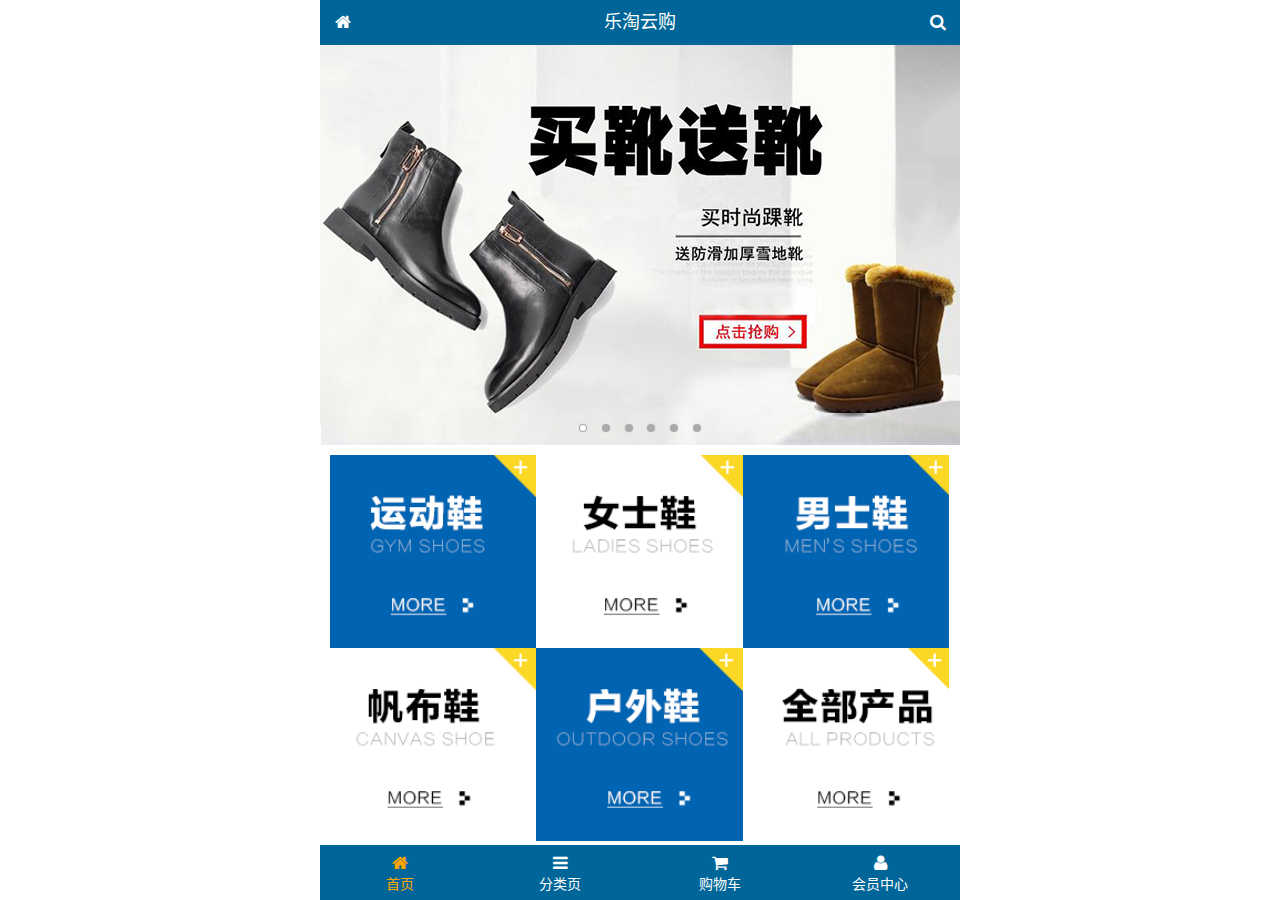
<file: public/mobile/index.html>
<!DOCTYPE html>
<html lang="zh-CN">
<head>
  <meta charset="UTF-8">
  <title>乐淘商城</title>
  <meta name="viewport" content="width=device-width, user-scalable=no, initial-scale=1.0, maximum-scale=1.0, minimum-scale=1.0">
  <link rel="icon" href="favicon.ico">
  <link rel="stylesheet" href="lib/fa/css/font-awesome.css">
  <link rel="stylesheet" href="lib/mui/css/mui.css">
  <link rel="stylesheet" href="css/common.css">
  <link rel="stylesheet" href="css/index.css">
</head>
<body>

<!-- 整体容器 -->
<div class="lt_container">

  <!-- 乐淘公共头部 -->
  <div class="lt_header">
    <a href="index.html" class="icon_left"><i class="fa fa-home"></i></a>
    <h3>乐淘云购</h3>
    <a href="search.html" class="icon_right"><i class="fa fa-search"></i></a>
  </div>

  <!-- 乐淘内部 -->
  <div class="lt_main">
    <div class="mui-scroll-wrapper">
      <div class="mui-scroll">
        
        <!-- 轮播图 -->
        <div class="mui-slider">
          <div class="mui-slider-group mui-slider-loop">
            <div class="mui-slider-item mui-slider-item-duplicate"><a href="#"><img src="images/banner6.png" /></a></div>
            <div class="mui-slider-item"><a href="#"><img src="images/banner1.png" /></a></div>
            <div class="mui-slider-item"><a href="#"><img src="images/banner2.png" /></a></div>
            <div class="mui-slider-item"><a href="#"><img src="images/banner3.png" /></a></div>
            <div class="mui-slider-item"><a href="#"><img src="images/banner4.png" /></a></div>
            <div class="mui-slider-item"><a href="#"><img src="images/banner5.png" /></a></div>
            <div class="mui-slider-item"><a href="#"><img src="images/banner6.png" /></a></div>
            <div class="mui-slider-item mui-slider-item-duplicate"><a href="#"><img src="images/banner1.png" /></a></div>
          </div>
          <div class="mui-slider-indicator">
            <div class="mui-indicator mui-active"></div>
            <div class="mui-indicator"></div>
            <div class="mui-indicator"></div>
            <div class="mui-indicator"></div>
            <div class="mui-indicator"></div>
            <div class="mui-indicator"></div>
          </div>
        </div>
  
        <!-- 导航 -->
        <div class="nav">
          <ul class="mui-clearfix">
            <li><a href="#"><img src="images/nav1.png" alt=""></a></li>
            <li><a href="#"><img src="images/nav2.png" alt=""></a></li>
            <li><a href="#"><img src="images/nav3.png" alt=""></a></li>
            <li><a href="#"><img src="images/nav4.png" alt=""></a></li>
            <li><a href="#"><img src="images/nav5.png" alt=""></a></li>
            <li><a href="#"><img src="images/nav6.png" alt=""></a></li>
          </ul>
        </div>
        
        <!-- 产品 -->
        <div class="product">
          <ul class="mui-clearfix">
            <li class="product_item">
              <a href="#">
                <img src="images/product.jpg" alt="">
                <p class="mui-ellipsis-2">adidas阿迪达斯 男式 场下休闲篮球鞋S83700场下休闲篮球鞋S83700 </p>
                <p>
                  <span class="price">&yen;560</span>
                  <span class="old">&yen;580</span>
                </p>
                <button class="mui-btn mui-btn-primary">立即购买</button>
              </a>
            </li>
            <li class="product_item">
              <a href="#">
                <img src="images/product.jpg" alt="">
                <p class="mui-ellipsis-2">adidas阿迪达斯 男式 场下休闲篮球鞋S83700场下休闲篮球鞋S83700 </p>
                <p>
                  <span class="price">&yen;560</span>
                  <span class="old">&yen;580</span>
                </p>
                <button class="mui-btn mui-btn-primary">立即购买</button>
              </a>
            </li>
            <li class="product_item">
              <a href="#">
                <img src="images/product.jpg" alt="">
                <p class="mui-ellipsis-2">adidas阿迪达斯 男式 场下休闲篮球鞋S83700场下休闲篮球鞋S83700 </p>
                <p>
                  <span class="price">&yen;560</span>
                  <span class="old">&yen;580</span>
                </p>
                <button class="mui-btn mui-btn-primary">立即购买</button>
              </a>
            </li>
            <li class="product_item">
              <a href="#">
                <img src="images/product.jpg" alt="">
                <p class="mui-ellipsis-2">adidas阿迪达斯 男式 场下休闲篮球鞋S83700场下休闲篮球鞋S83700 </p>
                <p>
                  <span class="price">&yen;560</span>
                  <span class="old">&yen;580</span>
                </p>
                <button class="mui-btn mui-btn-primary">立即购买</button>
              </a>
            </li>
          </ul>
        </div>
        
      </div>
    </div>
  </div>
  
  <!-- 乐淘底部 -->
  <div class="lt_footer">
    <ul class="mui-clearfix">
      <li class="current">
        <a href="index.html">
          <i class="fa fa-home"></i>
          <p>首页</p>
        </a>
      </li>
      <li>
        <a href="category.html">
          <i class="fa fa-bars"></i>
          <p>分类页</p>
        </a>
      </li>
      <li>
        <a href="cart.html">
          <i class="fa fa-shopping-cart"></i>
          <p>购物车</p>
        </a>
      </li>
      <li>
        <a href="user.html">
          <i class="fa fa-user"></i>
          <p>会员中心</p>
        </a>
      </li>
    </ul>
  </div>
  
</div>


<script src="lib/mui/js/mui.js"></script>
<script src="js/common.js"></script>

</body>
</html>
</file>
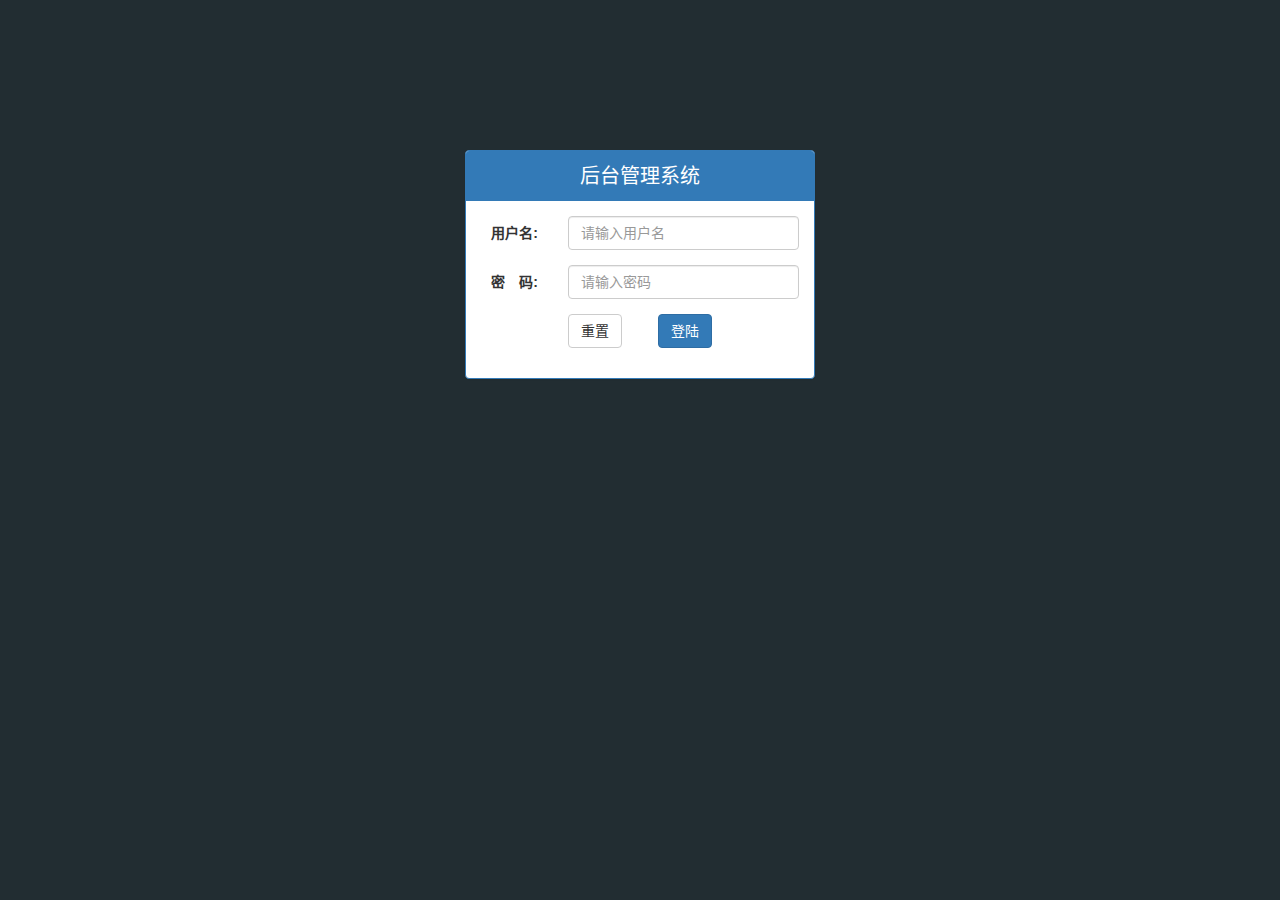
<file: public/back/login.html>
<!DOCTYPE html>
<html lang="zh-CN">
<head>
  <meta charset="UTF-8">
  <title>乐淘电商</title>
  <link rel="stylesheet" href="./lib/bootstrap/css/bootstrap.min.css">
  <link rel="stylesheet" href="./lib/bootstrap-validator/css/bootstrapValidator.min.css">
  <link rel="stylesheet" href="./css/common.css">
</head>

<body class=body_bg>

<div class="container">
  <div class="col-lg-4 col-lg-offset-4 mt_150">
    <!-- 将组件导航中 的面板组件粘贴过来改造 -->

    <div class="panel panel-primary">
      <div class="panel-heading text-center">后台管理系统</div>
      <div class="panel-body">

        <form class="form-horizontal" id="form">
          <div class="form-group">
            <label for="username" class="col-sm-3 control-label">用户名:</label>
            <div class="col-sm-9">
              <input type="text" name="username" class="form-control" id="username" placeholder="请输入用户名">
            </div>
          </div>
          <div class="form-group">
            <label for="password" class="col-sm-3 control-label">密　码:</label>
            <div class="col-sm-9">
              <input type="password" name="password" class="form-control" id="password" placeholder="请输入密码">
            </div>
          </div>
          <div class="form-group">
            <div class="col-sm-offset-3 col-sm-6">
              <button type="reset" class="btn btn-default pull-left">重置</button>
              <button type="submit" class="btn btn-primary pull-right" id="loginBtn">登陆</button>
            </div>
          </div>
        </form>

       </div>
    </div>

  </div>
</div>

<script src="./lib/jquery/jquery.min.js"></script>
<script src="./lib/bootstrap/js/bootstrap.min.js"></script>
<script src="./lib/bootstrap-validator/js/bootstrapValidator.min.js"></script>
<script src="./js/login.js"></script>
</body>
</html>
</file>
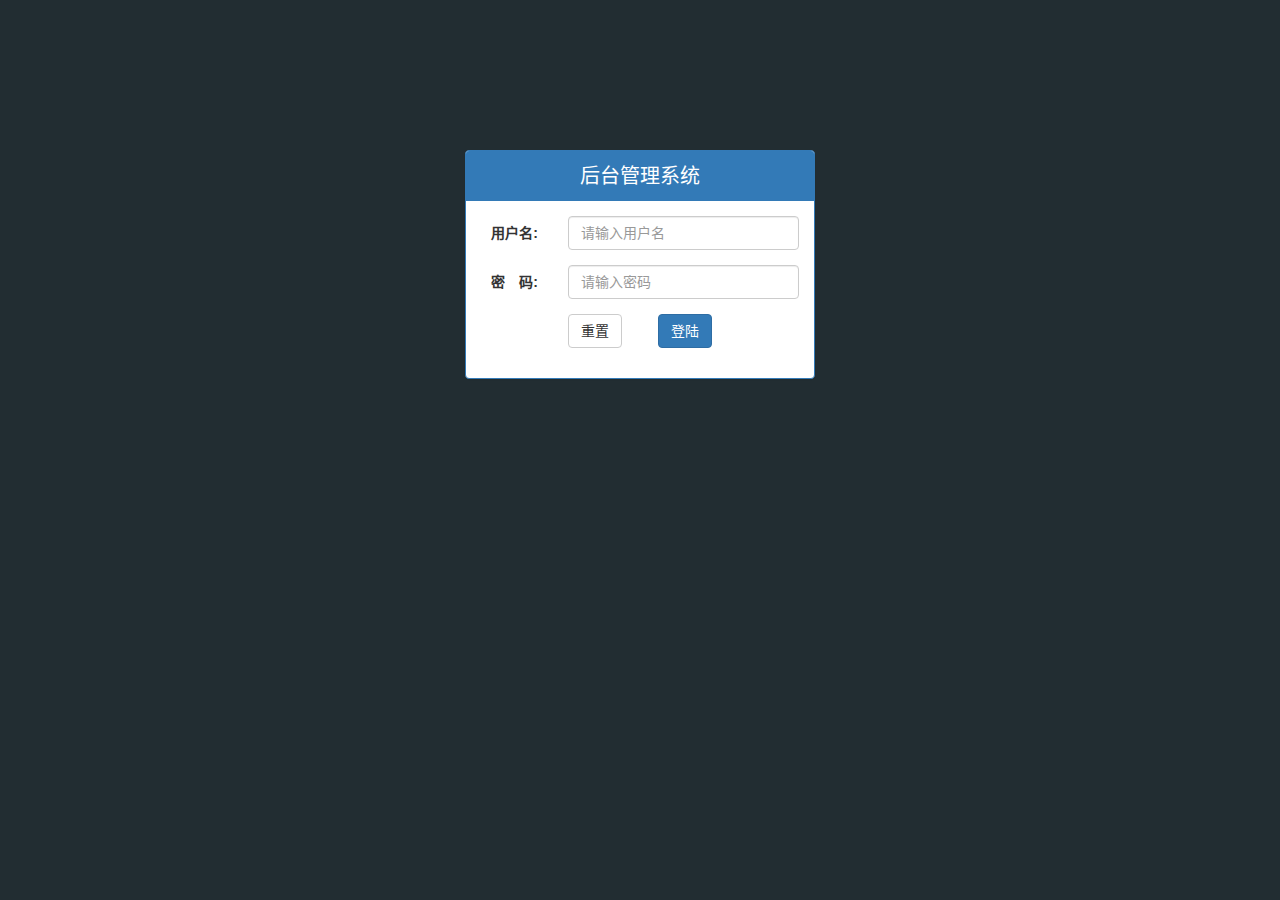
<file: public/back2/login.html>
<!DOCTYPE html>
<html lang="zh-CN">
<head>
  <meta charset="UTF-8">
  <title>乐淘电商</title>
  <link rel="stylesheet" href="./lib/bootstrap/css/bootstrap.min.css">
  <link rel="stylesheet" href="./lib/bootstrap-validator/css/bootstrapValidator.min.css">
  <link rel="stylesheet" href="./lib/nprogress/nprogress.css">
  <link rel="stylesheet" href="./css/common.css">
</head>
<body class="body_bg">


<div class="container">
  <div class="col-lg-4 col-lg-offset-4 mt_150">
    <!-- 将组件导航中 的面板组件粘贴过来改造 -->

    <div class="panel panel-primary">
      <div class="panel-heading text-center">后台管理系统</div>
      <div class="panel-body">

        <form class="form-horizontal" id="form">
          <div class="form-group">
            <label for="username" class="col-sm-3 control-label">用户名:</label>
            <div class="col-sm-9">
              <input type="text" name="username" class="form-control" id="username" placeholder="请输入用户名">
            </div>
          </div>
          <div class="form-group">
            <label for="password" class="col-sm-3 control-label">密　码:</label>
            <div class="col-sm-9">
              <input type="password" name="password" class="form-control" id="password" placeholder="请输入密码">
            </div>
          </div>
          <div class="form-group">
            <div class="col-sm-offset-3 col-sm-6">
              <button type="reset" class="btn btn-default pull-left">重置</button>
              <button type="submit" class="btn btn-primary pull-right" id="loginBtn">登陆</button>
            </div>
          </div>
        </form>


      </div>
    </div>

  </div>
</div>



<script src="./lib/jquery/jquery.min.js"></script>
<script src="./lib/bootstrap/js/bootstrap.min.js"></script>
<script src="./lib/bootstrap-validator/js/bootstrapValidator.min.js"></script>
<script src="./lib/nprogress/nprogress.js"></script>
<script src="js/common.js"></script>
<script src="js/login.js"></script>



</body>
</html>
</file>
<file: public/mobile/css/common.css>
html, body {
  width: 100%;
  height: 100%;
  background-color: #fff;
}

* {
  margin: 0;
  padding: 0;
  list-style: none;
}
img {
  display: block;
  width: 100%;
}


.lt_container {
  width: 100%;
  height: 100%;
  max-width: 640px;
  min-width: 320px;
  margin: 0 auto;
  position: relative;
  overflow: hidden;
  padding-top: 45px;
  padding-bottom: 55px;
}

/* 乐淘公共头部 开始 */
.lt_header {
  width: 100%;
  height: 45px;
  position: absolute;
  left: 0;
  top: 0;
  background-color: #006699;
}
.lt_header .icon_left,
.lt_header .icon_right{
  position: absolute;
  top: 0;
  width: 45px;
  height: 45px;
  text-align: center;
  line-height: 45px;
  color: #fff;
}
.lt_header .icon_left {
  left: 0;
}
.lt_header .icon_right {
  right: 0;
}
.lt_header h3 {
  text-align: center;
  line-height: 45px;
  font-weight: normal;
  font-size: 18px;
  margin: 0;
  color: #fff;
}
/* 乐淘公共头部 结束 */


/* lt_main 开始 */
.lt_main {
  position: relative;
  width: 100%;
  height: 100%;
}
/* lt_main 结束 */


/* 乐淘公共底部 开始 */
.lt_footer {
  height: 55px;
  width: 100%;
  position: absolute;
  left: 0;
  bottom: 0;
  background-color: #006699;
}
.lt_footer li {
  width: 25%;
  height: 55px;
  float: left;
  text-align: center;
}
.lt_footer li a {
  display: block;
  width: 100%;
  height: 100%;
  color: #fff;
  padding-top: 8px;
}
.lt_footer li p {
  margin: 0;
  color: #fff;
}

.lt_footer li.current a {
  color: orange;
}
.lt_footer li.current p {
  color: orange;
}
/* 乐淘公共底部 结束 */




/* search 开始 */
.search {
  padding: 10px;
  position: relative;
}
.search .search_input {
  height: 34px;
  border: 1px solid #007aff;
  font-size: 12px;
  border-radius: 5px;
  margin: 0;
}
.search .search_btn {
  position: absolute;
  right: 10px;
  top: 10px;
  border-radius: 0 5px 5px 0;
}
/* search 结束 */



/* product 开始 */
.product {
  padding: 10px;
}
.product_item {
  width: 48%;
  float: left;
  text-align: center;
  border: 1px solid #ccc;
  background-color: #fff;
  padding: 10px;
  margin-bottom: 10px;
}
.product_item:nth-child(odd) {
  margin-right: 4%;
}
.product_item .price {
  color: #FF3636;
}
.product_item .old {
  text-decoration: line-through;
}
/* product 结束 */
</file>
<file: public/mobile/css/index.css>
/* nav 开始 */
.nav {
  padding: 10px;
}
.nav li {
  float: left;
  width: 33.3%;
}
.nav li a {
  width: 100%;
  height: 100%;
  display: block;
}

/* nav 结束 */
</file>
<file: public/back/css/common.css>
a:hover,
a:link,
a:visited,
a:active {
  text-decoration: none;
}

ul {
  margin: 0;
  padding: 0;
  list-style: none;
}

.red {
  color: #A94442;
}

.body_bg {
  background-color: #222D32;
}

.panel .panel-heading {
  height: 50px;
  line-height: 50px;
  font-size: 20px;
  padding: 0;
}

.mt_150 {
  margin-top: 150px;
}
.mb_20 {
  margin-bottom: 20px;
}

/*乐淘侧边栏*/

.lt_aside {
  width: 180px;
  height: 100%;
  position: fixed;
  left: 0;
  top: 0;
  background-color: #222D32;
  z-index: 999;
  transition: all 1s;
}
.lt_aside.hidemenu {
  left: -180px;
}

.lt_aside .brand {
  width: 100%;
  height: 50px;
  line-height: 50px;
  background-color: #367FA9;
  text-align: center;
}
.lt_aside .brand a {
  color: #fff;
  font-size: 25px;
}

.lt_aside .user {
  width: 100%;
  height: 180px;
  padding-top: 30px;
  text-align: center;
}

.lt_aside .user img {
  width: 80px;
  height: 80px;
  display: block;
  margin: 0 auto;
  border-radius: 50%;
}

.lt_aside .user p {
  height: 40px;
  line-height: 40px;
  color: #fff;
  font-size: 18px;
}



.lt_aside .nav a {
  height: 40px;
  line-height: 40px;
  display: block;
  color: #fff;
  padding-left: 40px;
  border-left: 3px solid transparent;
}

.lt_aside .nav a.current {
  background-color: #1D1F21;
  border-left: 3px solid #006699;
}

.lt_aside .nav .child a {
  padding-left: 60px;
}

.lt_aside .nav i {
  margin-right: 5px;
}

/* 乐淘主体部分 */
.lt_main {
  width: 100%;
  height: 1000px;
  padding-left: 180px;
  padding-top: 50px;
  transition: all 1s;
}
.lt_main .lt_topbar {
  height: 50px;
  width: 100%;
  position: fixed;
  left: 0;
  top: 0;
  background-color: #3C8DBC;
  padding-left: 180px;
  transition: all 1s;
  z-index: 998;
}
.lt_main.hidemenu {
  padding-left:0;
}
.lt_main .lt_topbar.hidemenu {
  padding-left: 0;
}

.lt_main .lt_topbar .icon_menu,
.lt_main .lt_topbar .icon_logout {
  width: 50px;
  height: 50px;
  line-height: 50px;
  text-align: center;
  color: #fff;
  font-size: 20px;
}

.lt_main .breadcrumb {
  margin-top: 20px;
}

.echarts_1,
.echarts_2 {
  width: 48%;
  height: 400px;
}

.table.table-bordered th,
.table.table-bordered td {
  text-align: center;
  vertical-align: middle;
}
</file>
<file: public/back2/lib/nprogress/nprogress.css>
/* Make clicks pass-through */
#nprogress {
  pointer-events: none;
}

#nprogress .bar {
  background: greenyellow;

  position: fixed;
  z-index: 10000;
  top: 0;
  left: 0;

  width: 100%;
  height: 2px;
}

/* Fancy blur effect */
#nprogress .peg {
  display: block;
  position: absolute;
  right: 0px;
  width: 100px;
  height: 100%;
  box-shadow: 0 0 10px #29d, 0 0 5px #29d;
  opacity: 1.0;

  -webkit-transform: rotate(3deg) translate(0px, -4px);
      -ms-transform: rotate(3deg) translate(0px, -4px);
          transform: rotate(3deg) translate(0px, -4px);
}

/* Remove these to get rid of the spinner */
#nprogress .spinner {
  display: block;
  position: fixed;
  z-index: 1031;
  top: 15px;
  right: 15px;
}

#nprogress .spinner-icon {
  width: 18px;
  height: 18px;
  box-sizing: border-box;

  border: solid 2px transparent;
  border-top-color: #29d;
  border-left-color: #29d;
  border-radius: 50%;

  -webkit-animation: nprogress-spinner 400ms linear infinite;
          animation: nprogress-spinner 400ms linear infinite;
}

.nprogress-custom-parent {
  overflow: hidden;
  position: relative;
}

.nprogress-custom-parent #nprogress .spinner,
.nprogress-custom-parent #nprogress .bar {
  position: absolute;
}

@-webkit-keyframes nprogress-spinner {
  0%   { -webkit-transform: rotate(0deg); }
  100% { -webkit-transform: rotate(360deg); }
}
@keyframes nprogress-spinner {
  0%   { transform: rotate(0deg); }
  100% { transform: rotate(360deg); }
}
</file>
<file: public/back2/css/common.css>
/* 重置默认样式 */
a:link,
a:visited,
a:hover,
a:active {
  text-decoration: none;
}

ul {
  margin: 0;
  padding: 0;
  list-style: none;
}

/* 红色提示信息颜色 */
.red {
  color: #A94442;
}



.body_bg {
  background-color: #222D32;
}


.panel .panel-heading {
  height: 50px;
  line-height: 50px;
  font-size: 20px;
  padding: 0;
}

.mt_150 {
  margin-top: 150px;
}
.mb_20 {
  margin-bottom: 20px;
}


/* 乐淘侧边栏 */
.lt_aside {
  width: 180px;
  height: 100%;
  position: fixed;
  left: 0;
  top: 0;
  background-color: #222D32;
  z-index: 999;
  transition: all 1s;
}
.lt_aside.hidemenu {
  left: -180px;
}

.lt_aside .brand {
  height: 50px;
  line-height: 50px;
  background-color: #367FA9;
  text-align: center;
}
.lt_aside .brand a {
  color: #fff;
  font-size: 25px;
}

.lt_aside .user {
  padding-top: 30px;
  height: 180px;
}
.lt_aside .user img {
  width: 80px;
  height: 80px;
  display: block;
  margin: 0 auto;
  border-radius: 50%;
}
.lt_aside .user p {
  height: 40px;
  line-height: 40px;
  font-size: 20px;
  color: #fff;
  text-align: center;
}


.lt_aside .nav a {
  display: block;
  height: 40px;
  line-height: 40px;
  width: 100%;
  color: #fff;
  padding-left: 40px;
  border-left: 3px solid transparent;
}
.lt_aside .nav a.current {
  background-color: #1D1F21;
  border-left: 3px solid #006699;
}

.lt_aside .nav i {
  margin-right: 5px;
}
.lt_aside .nav .child a {
  padding-left: 60px;
}


/* 乐淘主体部分 */
.lt_main {
  width: 100%;
  height: 1000px;
  padding-left: 180px;
  padding-top: 50px;
  transition: all 1s;
}
.lt_main.hidemenu {
  padding-left: 0px;
}

.lt_topbar {
  height: 50px;
  width: 100%;
  position: fixed;
  top: 0;
  left: 0;
  background-color: #3C8DBC;
  padding-left: 180px;
  transition: all 1s;
}
.lt_topbar.hidemenu {
  padding-left: 0px;
}
.lt_topbar .icon_menu,
.lt_topbar .icon_logout {
  width: 50px;
  height: 50px;
  line-height: 50px;
  text-align: center;
  color: #fff;
  font-size: 20px;
}

.lt_main .breadcrumb {
  margin-top: 20px;
}


.echarts_1,
.echarts_2 {
  width: 48%;
  height: 400px;
}

/* 让所有的 th 和 td 都水平垂直居中 */
.table.table-bordered th,
.table.table-bordered td {
  text-align: center;
  /* 注意: 表格内容垂直居中 */
  vertical-align: middle;
}
</file>
<file: public/back/lib/bootstrap-validator/css/bootstrapValidator.min.css>
/*!
 * BootstrapValidator (http://bootstrapvalidator.com)
 * The best jQuery plugin to validate form fields. Designed to use with Bootstrap 3
 *
 * @version     v0.5.1, built on 2014-08-22 4:55:09 PM
 * @author      https://twitter.com/nghuuphuoc
 * @copyright   (c) 2013 - 2014 Nguyen Huu Phuoc
 * @license     MIT
 */

.bv-form .help-block{margin-bottom:0}.bv-form .tooltip-inner{text-align:left}.nav-tabs li.bv-tab-success>a{color:#3c763d}.nav-tabs li.bv-tab-error>a{color:#a94442}
</file>
<file: public/back2/lib/bootstrap-validator/css/bootstrapValidator.min.css>
/*!
 * BootstrapValidator (http://bootstrapvalidator.com)
 * The best jQuery plugin to validate form fields. Designed to use with Bootstrap 3
 *
 * @version     v0.5.1, built on 2014-08-22 4:55:09 PM
 * @author      https://twitter.com/nghuuphuoc
 * @copyright   (c) 2013 - 2014 Nguyen Huu Phuoc
 * @license     MIT
 */

.bv-form .help-block{margin-bottom:0}.bv-form .tooltip-inner{text-align:left}.nav-tabs li.bv-tab-success>a{color:#3c763d}.nav-tabs li.bv-tab-error>a{color:#a94442}
</file>
